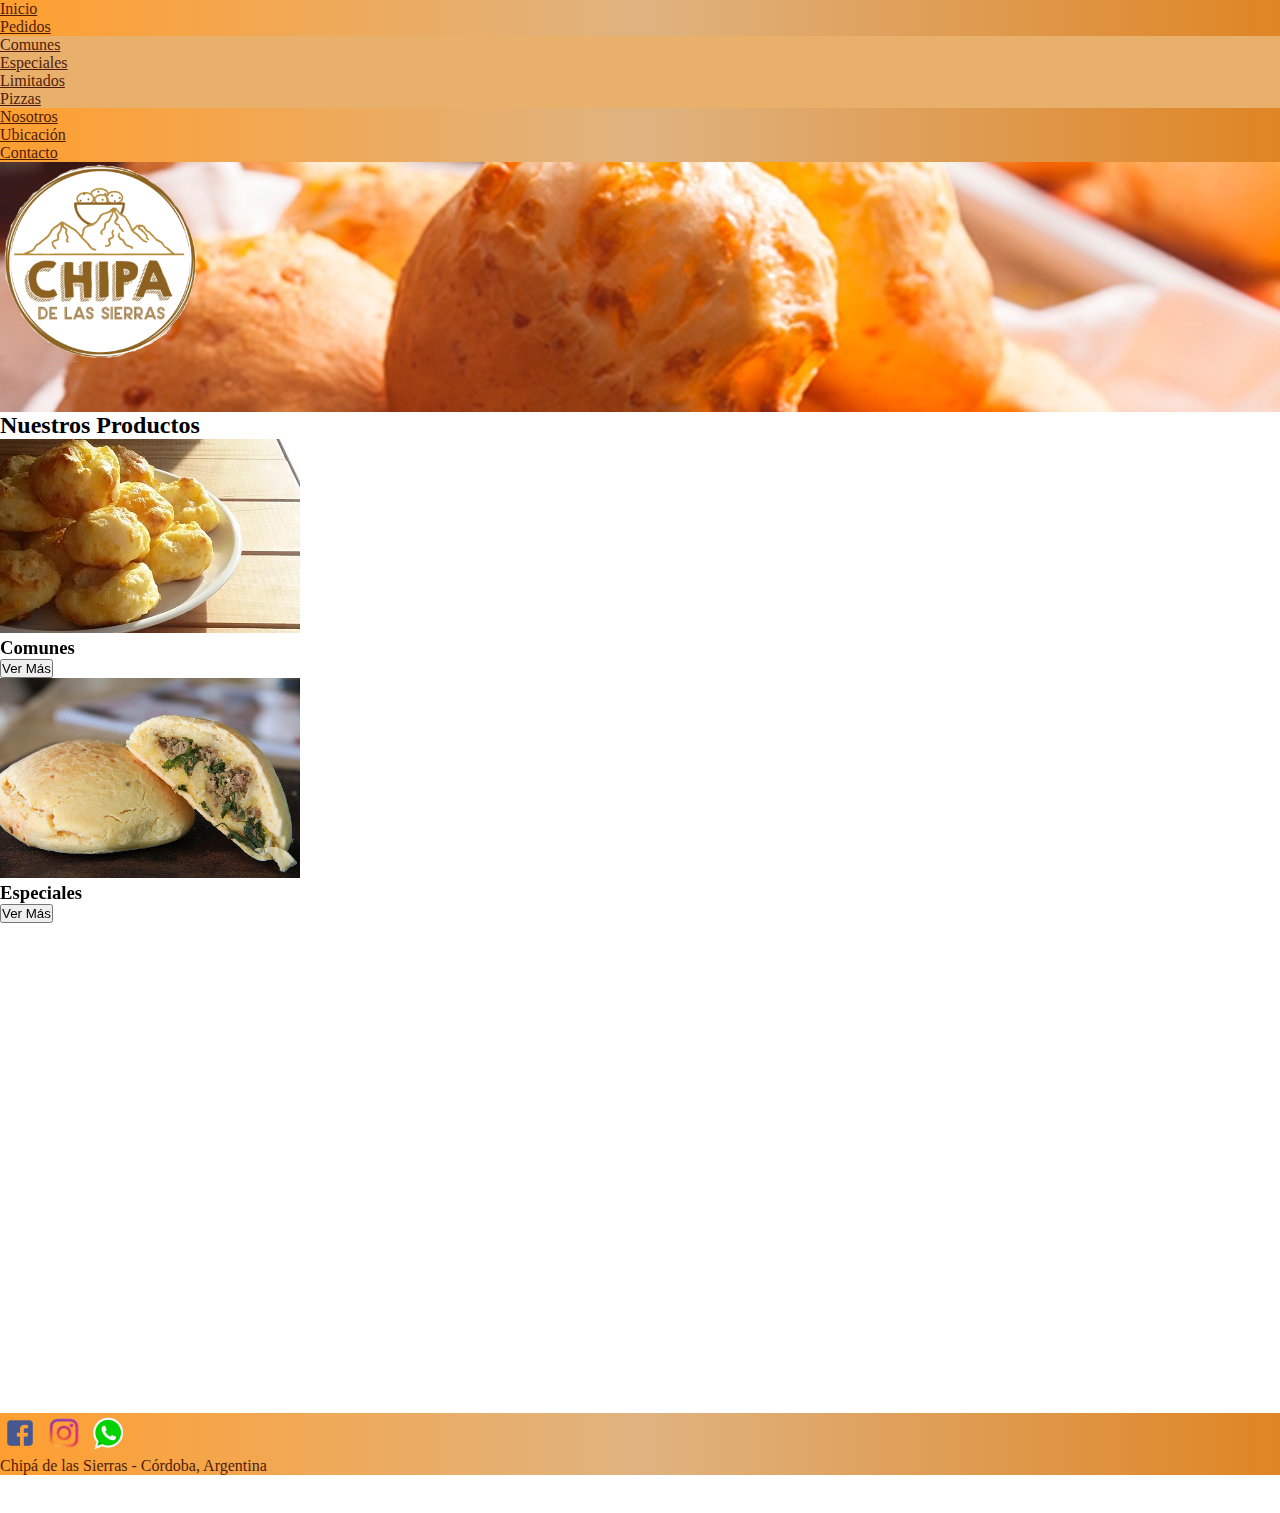
<file: PreEntrega2Garnica/index.html>
<!DOCTYPE html>
<html lang="en">
<head>
    <meta charset="UTF-8">
    <meta http-equiv="X-UA-Compatible" content="IE=edge">
    <meta name="viewport" content="width=device-width, initial-scale=1.0">
    <link href="https://unpkg.com/aos@2.3.1/dist/aos.css" rel="stylesheet">
    <link rel="stylesheet" href="./assets/css/style.css">
    <link rel="shortcut icon" href="./assets/png/chipá de las sierras 3.png" type="image/x-icon">
    <link href="https://cdn.jsdelivr.net/npm/bootstrap@5.2.3/dist/css/bootstrap.min.css" rel="stylesheet" integrity="sha384-rbsA2VBKQhggwzxH7pPCaAqO46MgnOM80zW1RWuH61DGLwZJEdK2Kadq2F9CUG65" crossorigin="anonymous">
    <link rel="stylesheet" href="https://cdnjs.cloudflare.com/ajax/libs/font-awesome/6.2.1/css/all.min.css" integrity="sha512-MV7K8+y+gLIBoVD59lQIYicR65iaqukzvf/nwasF0nqhPay5w/9lJmVM2hMDcnK1OnMGCdVK+iQrJ7lzPJQd1w==" crossorigin="anonymous" referrerpolicy="no-referrer" />
    <title>Chipá de las Sierras</title>
</head>
<body>
    <nav class="navegador col-12 p-3" style="background: linear-gradient(90deg, rgba(255,159,48,1) 0%, rgba(223,179,128,1) 50%, rgba(223,133,36,1) 100%);">
        <ul class="nav nav-tabs justify-content-center">
            <li class="nav-item">
              <a class="nav-link fw-bold" aria-current="page" href="./index.html" style="color: rgb(80, 28, 7);">Inicio</a>
            </li>
            <li class="nav-item dropdown">
              <a class="nav-link dropdown-toggle fw-bold" data-bs-toggle="dropdown" href="./producto.html" role="button" aria-expanded="false" style="color: rgb(80, 28, 7);">Pedidos</a>
              <ul class="dropdown-menu" style="background-color: rgb(233, 176, 107);">
                <li><a class="dropdown-item text-center fw-bold" href="./pages/producto.html#Comunes" style="color: rgb(80, 28, 7);">Comunes</a></li>
                <li><a class="dropdown-item text-center fw-bold" href="./pages/producto.html#Especiales" style="color: rgb(80, 28, 7);">Especiales</a></li>
                <li><a class="dropdown-item text-center fw-bold" href="./pages/producto.html#Limitados" style="color: rgb(80, 28, 7);">Limitados</a></li>
                <li><a class="dropdown-item text-center fw-bold" href="./pages/producto.html#Pizzas" style="color: rgb(80, 28, 7);">Pizzas</a></li>
              </ul>
            </li>
            <li class="nav-item fw-bold">
              <a class="nav-link" href="./pages/nosotros.html" style="color: rgb(80, 28, 7);">Nosotros</a>
            </li>
            <li class="nav-item fw-bold">
                <a class="nav-link" href="./pages/ubicacion.html" style="color: rgb(80, 28, 7);">Ubicación</a>
            </li>
            <li class="nav-item fw-bold">
                <a class="nav-link" href="./pages/contacto.html" style="color: rgb(80, 28, 7);">Contacto</a>
            </li>
          </ul>
    </nav>
    <header class="encabezado col-12" style="background-image: url(./assets/img/encabezado.jpg); height: 250px;">
        <div class="encabezadoLogo text-center p-4" data-aos="zoom-in-up" data-aos-duration="3000">
            <img class="img-fluid" style="width: 200px;" src="./assets/png/chipá de las sierras 3.png">
        </div>
    </header>
    <main>
        <h2 class="subtitulo text-center fs-1 p-4 postion-absolute">Nuestros Productos</h2>
        <section class="productos row justify-content-around text-center w-100">
            <div class="tarjeta col-12 col-md-6 col-lg-3 p-3" data-aos="fade-up" data-aos-duration="2000">
                <a href="./pages/producto.html">
                    <img class="img-fluid" src="./assets/img/tarjeta1.jpg" alt="">
                </a>
                <div class="tarjeta-info">
                    <h3>Comunes</h3>
                    <a href="./pages/producto.html">
                        <button class="btn btn-primary btn-sm">Ver Más</button>
                    </a>
                </div>
            </div>
            <div class="tarjeta col-12 col-md-6 col-lg-3 p-3" data-aos="fade-up" data-aos-duration="2250">
                <a href="./pages/producto.html#Especiales">
                    <img class="img-fluid" src="./assets/img/tarjeta2new.jpg" alt="">
                </a>
                <div class="tarjeta-info">
                    <h3>Especiales</h3>
                    <a href="./pages/producto.html#Especiales">
                        <button class="btn btn-primary btn-sm">Ver Más</button>
                    </a>
                </div>
            </div>
            <div class="tarjeta col-12 col-md-6 col-lg-3 p-3" data-aos="fade-up" data-aos-duration="2500">
                <a href="./pages/producto.html#Limitados">
                    <img class="img-fluid" src="./assets/img/tarjeta3new.jpg" alt="">
                </a>
                <div class="tarjeta-info">
                    <h3>Limitados</h3>
                    <a href="./pages/producto.html#Limitados">
                        <button class="btn btn-primary btn-sm">Ver Más</button>
                    </a>
                </div>
            </div>
            <div class="tarjeta col-12 col-md-6 col-lg-3 p-3" data-aos="fade-up" data-aos-duration="3000">
                <a href="./pages/producto.html#Pizzas">
                    <img class="img-fluid" src="./assets/img/pizza2new.jpg" alt="">
                </a>
                <div class="tarjeta-info">
                    <h3>Pizzas</h3>
                    <a href="./pages/producto.html#Pizzas">
                        <button class="btn btn-primary btn-sm">Ver Más</button>
                    </a>
                </div>
            </div>
        </section>
    </main>
    <footer style="background: linear-gradient(90deg, rgba(255,159,48,1) 0%, rgba(223,179,128,1) 50%, rgba(223,133,36,1) 100%);">
        <div class="redes d-flex flex-row justify-content-around">
            <img src="./assets/png/background-facebook-logo-5-300x300.png" width="40px">
            <img src="./assets/png/instagram-vector-png--400.png" width="40px">
            <img src="./assets/png/image.png" width="40px">
        </div>
        <div>
            <p class="text-center m-0 pt-1 fw-bold" style="color: rgb(80, 28, 7);">Chipá de las Sierras - Córdoba, Argentina</p>
        </div>
    </footer>

    <script src="https://cdn.jsdelivr.net/npm/bootstrap@5.2.3/dist/js/bootstrap.bundle.min.js" integrity="sha384-kenU1KFdBIe4zVF0s0G1M5b4hcpxyD9F7jL+jjXkk+Q2h455rYXK/7HAuoJl+0I4" crossorigin="anonymous"></script>
    <script src="https://unpkg.com/aos@2.3.1/dist/aos.js"></script>
    <script>
        AOS.init();
      </script>
</body>
</html>
</file>
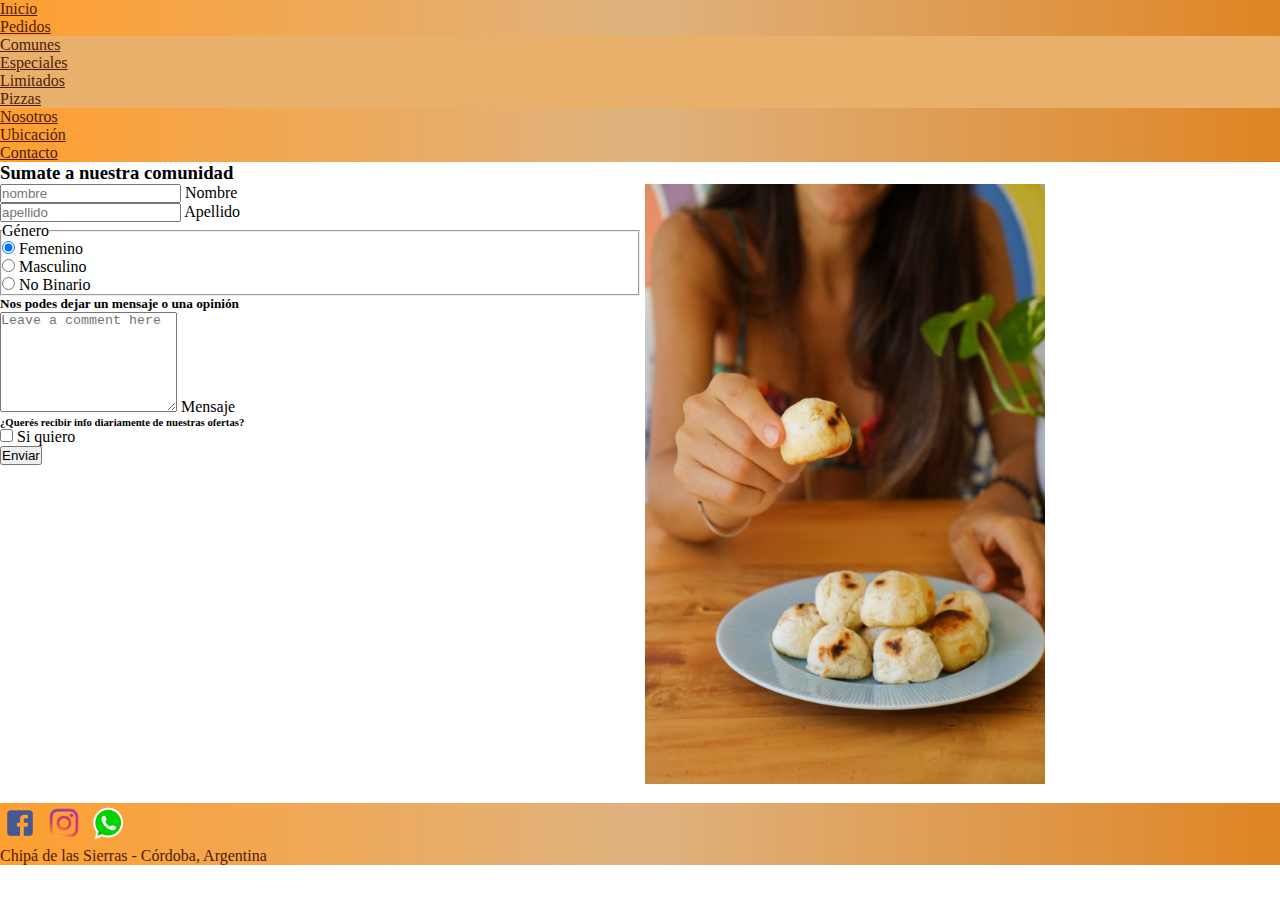
<file: PreEntrega2Garnica/pages/contacto.html>
<!DOCTYPE html>
<html lang="en">
    <head>
        <meta charset="UTF-8">
        <meta http-equiv="X-UA-Compatible" content="IE=edge">
        <meta name="viewport" content="width=device-width, initial-scale=1.0">
        <link href="https://unpkg.com/aos@2.3.1/dist/aos.css" rel="stylesheet">
        <link rel="stylesheet" href="../assets/css/style.css">
        <link rel="shortcut icon" href="../assets/png/chipá de las sierras 3.png" type="image/x-icon">
        <title>Chipá de las Sierras</title>
        <link href="https://cdn.jsdelivr.net/npm/bootstrap@5.2.3/dist/css/bootstrap.min.css" rel="stylesheet" integrity="sha384-rbsA2VBKQhggwzxH7pPCaAqO46MgnOM80zW1RWuH61DGLwZJEdK2Kadq2F9CUG65" crossorigin="anonymous">
    </head>
<body>
    <nav class="navegador col-12 p-3" style="background: linear-gradient(90deg, rgba(255,159,48,1) 0%, rgba(223,179,128,1) 50%, rgba(223,133,36,1) 100%);">
        <ul class="nav nav-tabs justify-content-center">
            <li class="nav-item">
              <a class="nav-link fw-bold" aria-current="page" href="../index.html" style="color: rgb(80, 28, 7);">Inicio</a>
            </li>
            <li class="nav-item dropdown">
              <a class="nav-link dropdown-toggle fw-bold" data-bs-toggle="dropdown" href="./producto.html" role="button" aria-expanded="false" style="color: rgb(80, 28, 7);">Pedidos</a>
              <ul class="dropdown-menu" style="background-color: rgb(233, 176, 107);">
                <li><a class="dropdown-item text-center fw-bold" href="./producto.html#Comunes" style="color: rgb(80, 28, 7);">Comunes</a></li>
                <li><a class="dropdown-item text-center fw-bold" href="./producto.html#Especiales" style="color: rgb(80, 28, 7);">Especiales</a></li>
                <li><a class="dropdown-item text-center fw-bold" href="./producto.html#Limitados" style="color: rgb(80, 28, 7);">Limitados</a></li>
                <li><a class="dropdown-item text-center fw-bold" href="./producto.html#Pizzas" style="color: rgb(80, 28, 7);">Pizzas</a></li>
              </ul>
            </li>
            <li class="nav-item fw-bold">
              <a class="nav-link" href="./nosotros.html" style="color: rgb(80, 28, 7);">Nosotros</a>
            </li>
            <li class="nav-item fw-bold">
                <a class="nav-link" href="./ubicacion.html" style="color: rgb(80, 28, 7);">Ubicación</a>
            </li>
            <li class="nav-item fw-bold">
                <a class="nav-link" href="./contacto.html" style="color: rgb(80, 28, 7);">Contacto</a>
            </li>
          </ul>
    </nav>
    <header class="encabezado">
        <h3 class="texto-contacto m-3 text-center">Sumate a nuestra comunidad</h3>
    </header>
    <main>
       <section class="formulario m-4 p-3">
            <form>
                <div class="form-floating mb-3">
                    <input type="email" class="form-control" id="floatingInput" placeholder="nombre">
                    <label for="floatingInput">Nombre</label>
                  </div>
                  <div class="form-floating mb-3">
                    <input type="email" class="form-control" id="floatingInput" placeholder="apellido">
                    <label for="floatingInput">Apellido</label>
                  </div>
                <fieldset class="row mb-3 pt-3">
                    <legend class="col-form-label col-sm-2 pt-0">Género</legend>
                    <div class="col-sm-10">
                        <div class="form-check form-check-inline">
                        <input class="form-check-input" type="radio" name="gridRadios" id="gridRadios1" value="option1" checked>
                        <label class="form-check-label" for="gridRadios1">
                            Femenino
                        </label>
                        </div>
                        <div class="form-check form-check-inline">
                        <input class="form-check-input" type="radio" name="gridRadios" id="gridRadios2" value="option2">
                        <label class="form-check-label" for="gridRadios2">
                            Masculino
                        </label>
                        </div>
                        <div class="form-check form-check-inline">
                        <input class="form-check-input" type="radio" name="gridRadios" id="gridRadios3" value="option3">
                        <label class="form-check-label" for="gridRadios3">
                            No Binario
                        </label>
                        </div>
                    </div>
                </fieldset>
                <h5 class="mensaje pt-3">Nos podes dejar un mensaje o una opinión</h5>
                <div class="form-floating w-75 pt-2">
                    <textarea class="form-control" placeholder="Leave a comment here" id="floatingTextarea2" style="height: 100px"></textarea>
                    <label for="floatingTextarea2">Mensaje</label>
                </div>
                <h6 class="info pt-3">¿Querés recibir info diariamente de nuestras ofertas?</h6>
                <div class="row mb-3 ps-3 pt-2">
                    <div class="form-check">
                        <input class="form-check-input" type="checkbox" id="gridCheck1">
                        <label class="form-check-label" for="gridCheck1">Si quiero</label>
                    </div>
                </div>
                <div class="enviar text-center pt-3">
                    <button type="submit" class="btn btn-primary">Enviar</button>
                </div>
            </form>
            <div class="foto row justify-content-center">
                <img style="width: 400px;" data-aos="fade-left" data-aos-duration="2500" src="../assets/img/DSC02164-533x800.jpg" alt="">
            </div>
       </section>
    </main>
    <footer style="background: linear-gradient(90deg, rgba(255,159,48,1) 0%, rgba(223,179,128,1) 50%, rgba(223,133,36,1) 100%);">
        <div class="redes d-flex flex-row justify-content-around">
            <img src="../assets/png/background-facebook-logo-5-300x300.png" width="40px">
            <img src="../assets/png/instagram-vector-png--400.png" width="40px">
            <img src="../assets/png/image.png" width="40px">
        </div>
        <div>
            <p class="text-center m-0 pt-1 fw-bold" style="color: rgb(80, 28, 7);">Chipá de las Sierras - Córdoba, Argentina</p>
        </div>
    </footer>

    <script src="https://cdn.jsdelivr.net/npm/bootstrap@5.2.3/dist/js/bootstrap.bundle.min.js" integrity="sha384-kenU1KFdBIe4zVF0s0G1M5b4hcpxyD9F7jL+jjXkk+Q2h455rYXK/7HAuoJl+0I4" crossorigin="anonymous"></script>
    <script src="https://unpkg.com/aos@2.3.1/dist/aos.js"></script>
    <script>
        AOS.init();
      </script>
</body>
</html>
</file>
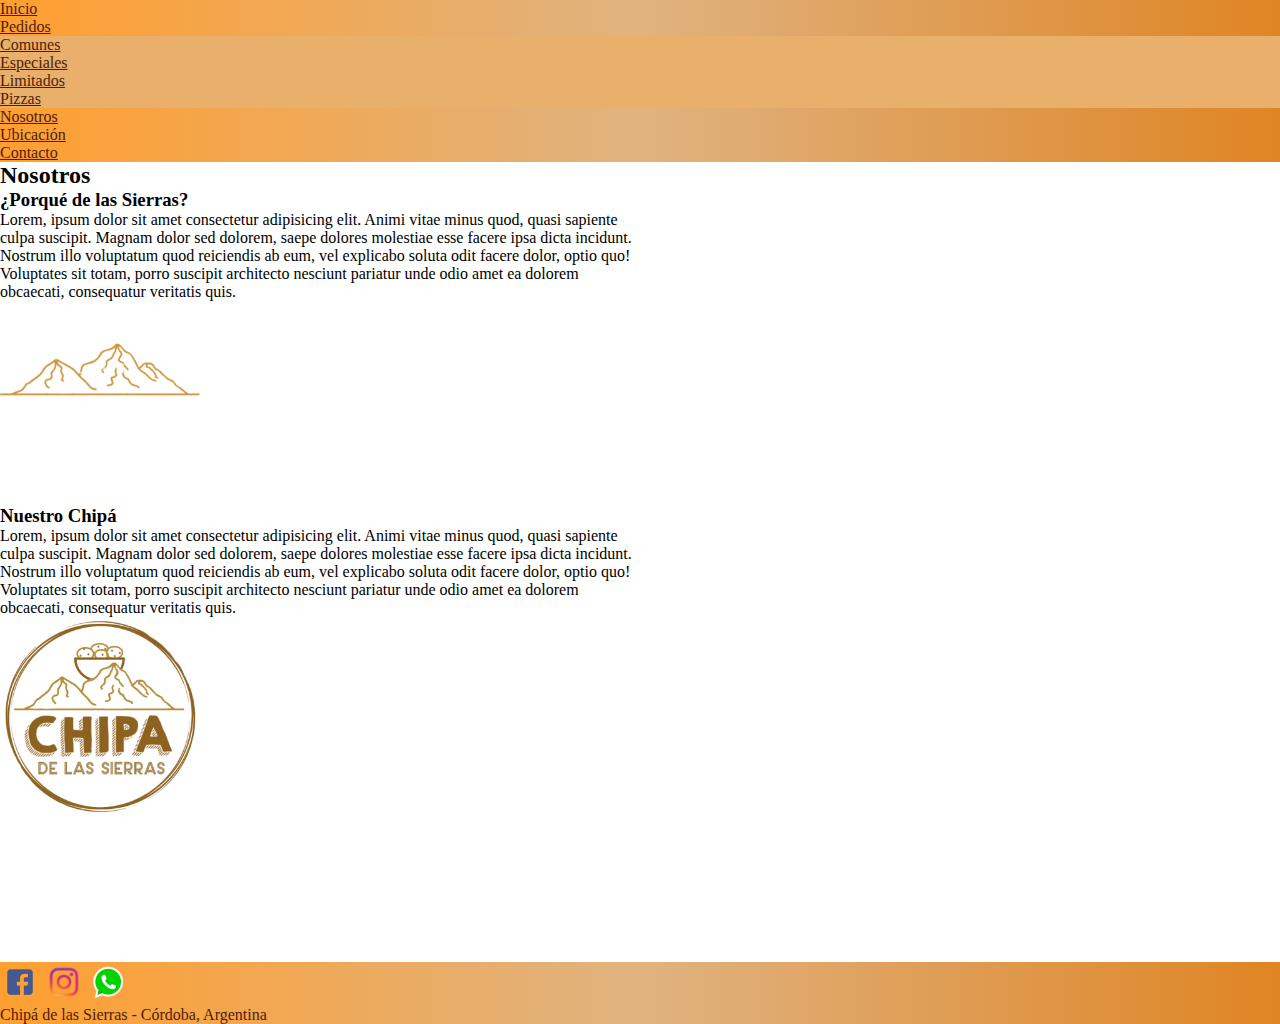
<file: PreEntrega2Garnica/pages/nosotros.html>
<!DOCTYPE html>
<html lang="en">
    <head>
        <meta charset="UTF-8">
        <meta http-equiv="X-UA-Compatible" content="IE=edge">
        <meta name="viewport" content="width=device-width, initial-scale=1.0">
        <link href="https://unpkg.com/aos@2.3.1/dist/aos.css" rel="stylesheet">
        <link rel="stylesheet" href="../assets/css/style.css">
        <link rel="shortcut icon" href="../assets/png/chipá de las sierras 3.png" type="image/x-icon">
        <title>Chipá de las Sierras</title>
        <link href="https://cdn.jsdelivr.net/npm/bootstrap@5.2.3/dist/css/bootstrap.min.css" rel="stylesheet" integrity="sha384-rbsA2VBKQhggwzxH7pPCaAqO46MgnOM80zW1RWuH61DGLwZJEdK2Kadq2F9CUG65" crossorigin="anonymous">
    </head>
<body>
    <nav class="navegador col-12 p-3" style="background: linear-gradient(90deg, rgba(255,159,48,1) 0%, rgba(223,179,128,1) 50%, rgba(223,133,36,1) 100%);">
        <ul class="nav nav-tabs justify-content-center">
            <li class="nav-item">
              <a class="nav-link fw-bold" aria-current="page" href="../index.html" style="color: rgb(80, 28, 7);">Inicio</a>
            </li>
            <li class="nav-item dropdown">
              <a class="nav-link dropdown-toggle fw-bold" data-bs-toggle="dropdown" href="./producto.html" role="button" aria-expanded="false" style="color: rgb(80, 28, 7);">Pedidos</a>
              <ul class="dropdown-menu" style="background-color: rgb(233, 176, 107);">
                <li><a class="dropdown-item text-center fw-bold" href="./producto.html#Comunes" style="color: rgb(80, 28, 7);">Comunes</a></li>
                <li><a class="dropdown-item text-center fw-bold" href="./producto.html#Especiales" style="color: rgb(80, 28, 7);">Especiales</a></li>
                <li><a class="dropdown-item text-center fw-bold" href="./producto.html#Limitados" style="color: rgb(80, 28, 7);">Limitados</a></li>
                <li><a class="dropdown-item text-center fw-bold" href="./producto.html#Pizzas" style="color: rgb(80, 28, 7);">Pizzas</a></li>
              </ul>
            </li>
            <li class="nav-item fw-bold">
              <a class="nav-link" href="./nosotros.html" style="color: rgb(80, 28, 7);">Nosotros</a>
            </li>
            <li class="nav-item fw-bold">
                <a class="nav-link" href="./ubicacion.html" style="color: rgb(80, 28, 7);">Ubicación</a>
            </li>
            <li class="nav-item fw-bold">
                <a class="nav-link" href="./contacto.html" style="color: rgb(80, 28, 7);">Contacto</a>
            </li>
          </ul>
    </nav>
    <header class="encabezado">
        <h2 class="nosotros text-center m-4">Nosotros</h2>
    </header>
    <main>
        <section class="texto-explicacion text-center">
            <div class="porque">
                <h3 class="fst-italic">¿Porqué de las Sierras?</h3>
                <p>Lorem, ipsum dolor sit amet consectetur adipisicing elit. Animi vitae minus quod, quasi sapiente culpa suscipit. Magnam dolor sed dolorem, saepe dolores molestiae esse facere ipsa dicta incidunt. Nostrum illo voluptatum quod reiciendis ab eum, vel explicabo soluta odit facere dolor, optio quo! Voluptates sit totam, porro suscipit architecto nesciunt pariatur unde odio amet ea dolorem obcaecati, consequatur veritatis quis.</p>
                <img class="sierras" src="../assets/png/sierras.png" width="200px" height="200px">
                <h3 class="fst-italic">Nuestro Chipá</h3>
                <p>Lorem, ipsum dolor sit amet consectetur adipisicing elit. Animi vitae minus quod, quasi sapiente culpa suscipit. Magnam dolor sed dolorem, saepe dolores molestiae esse facere ipsa dicta incidunt. Nostrum illo voluptatum quod reiciendis ab eum, vel explicabo soluta odit facere dolor, optio quo! Voluptates sit totam, porro suscipit architecto nesciunt pariatur unde odio amet ea dolorem obcaecati, consequatur veritatis quis.</p>
                <img class="logon" src="../assets/png/chipá de las sierras 3.png" width="200px" height="200px">
            </div>
            <div class="video-chipa" data-aos="fade-up" data-aos-duration="2000">
                <iframe class="video p-3" style="width: 560px; height: 380px;" src="https://www.youtube.com/embed/ivJKR0hcZ2w" title="YouTube video player" frameborder="0" allow="accelerometer; autoplay; clipboard-write; encrypted-media; gyroscope; picture-in-picture" allowfullscreen></iframe>
                <iframe class="video p-3" style="width: 560px; height: 380px;" src="https://www.youtube.com/embed/atmF5VTW9U8" title="YouTube video player" frameborder="0" allow="accelerometer; autoplay; clipboard-write; encrypted-media; gyroscope; picture-in-picture" allowfullscreen></iframe>
            </div>
        </section>
    </main>
    <aside>

    </aside>
    <footer style="background: linear-gradient(90deg, rgba(255,159,48,1) 0%, rgba(223,179,128,1) 50%, rgba(223,133,36,1) 100%);">
        <div class="redes d-flex flex-row justify-content-around">
            <img src="../assets/png/background-facebook-logo-5-300x300.png" width="40px">
            <img src="../assets/png/instagram-vector-png--400.png" width="40px">
            <img src="../assets/png/image.png" width="40px">
        </div>
        <div>
            <p class="text-center m-0 pt-1 fw-bold" style="color: rgb(80, 28, 7);">Chipá de las Sierras - Córdoba, Argentina</p>
        </div>
    </footer>

    <script src="https://cdn.jsdelivr.net/npm/bootstrap@5.2.3/dist/js/bootstrap.bundle.min.js" integrity="sha384-kenU1KFdBIe4zVF0s0G1M5b4hcpxyD9F7jL+jjXkk+Q2h455rYXK/7HAuoJl+0I4" crossorigin="anonymous"></script>
    <script src="https://unpkg.com/aos@2.3.1/dist/aos.js"></script>
    <script>
        AOS.init();
      </script>
</body>
</html>
</file>
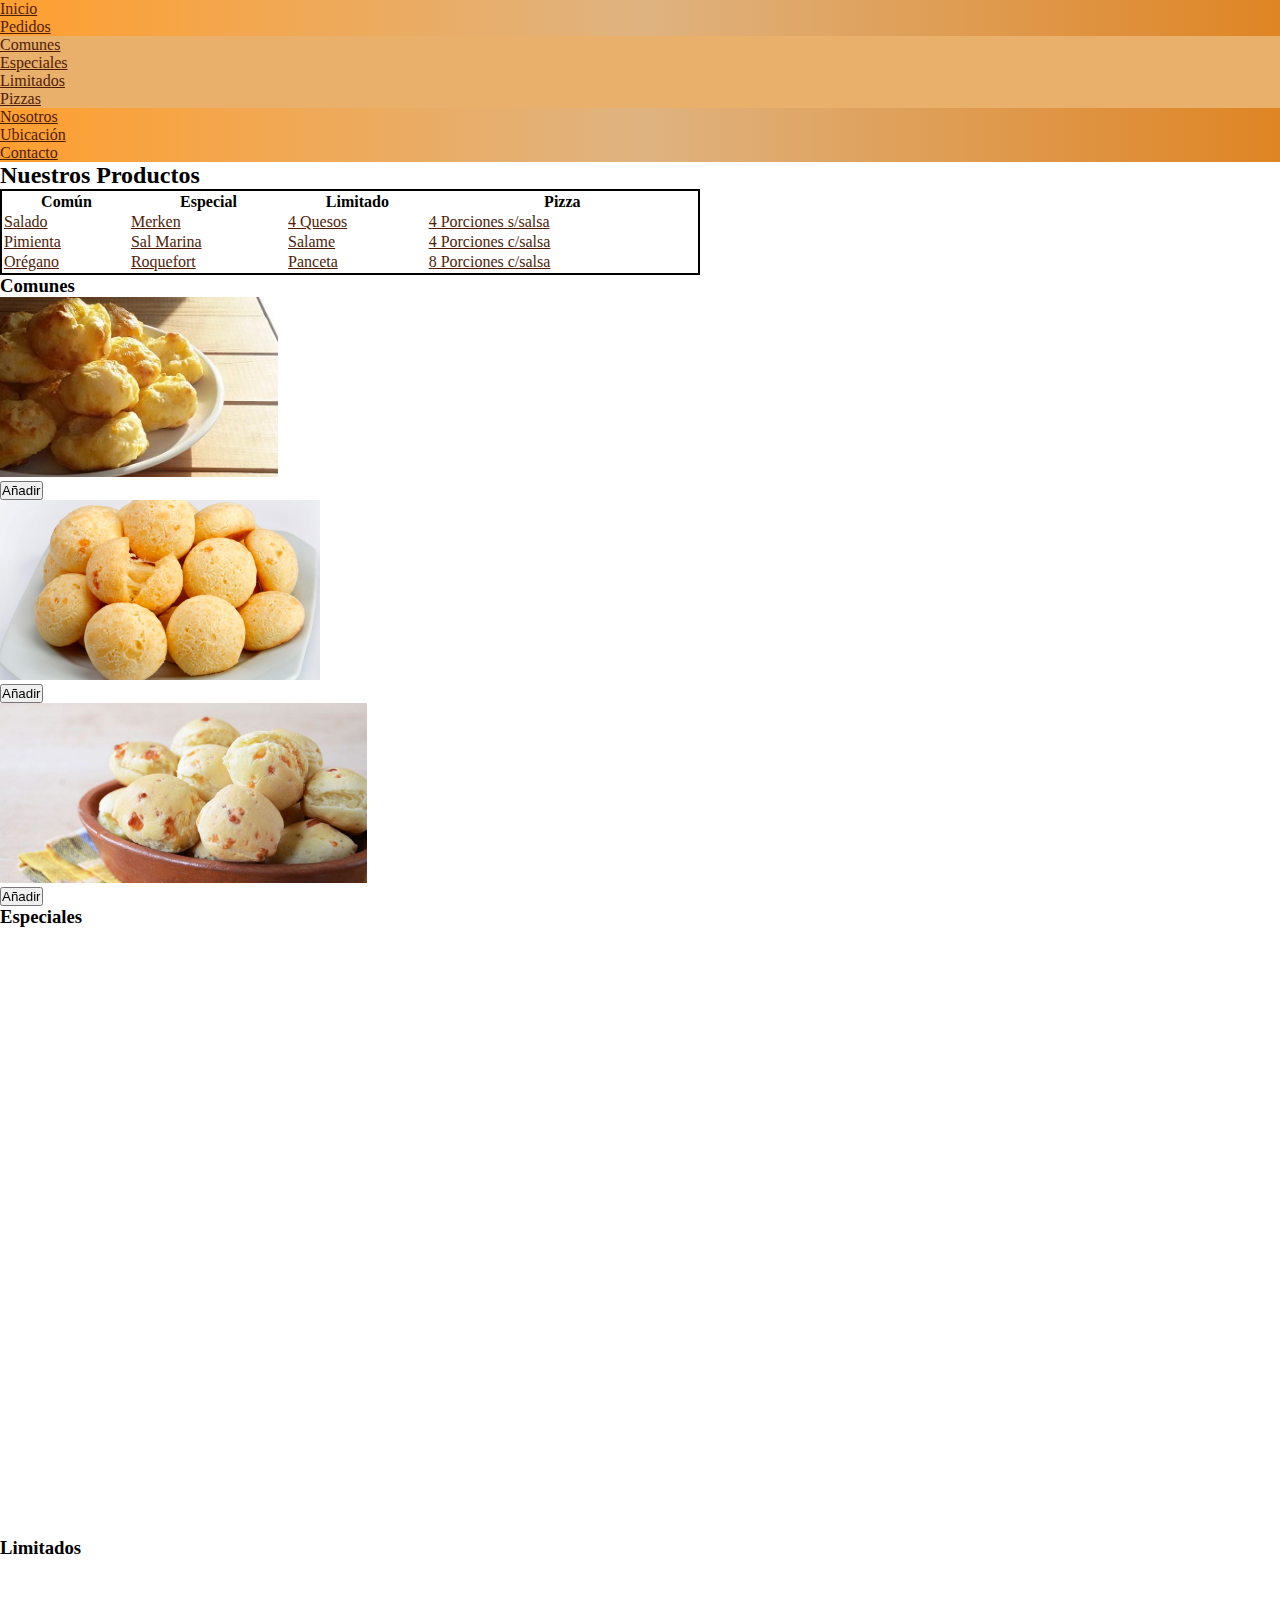
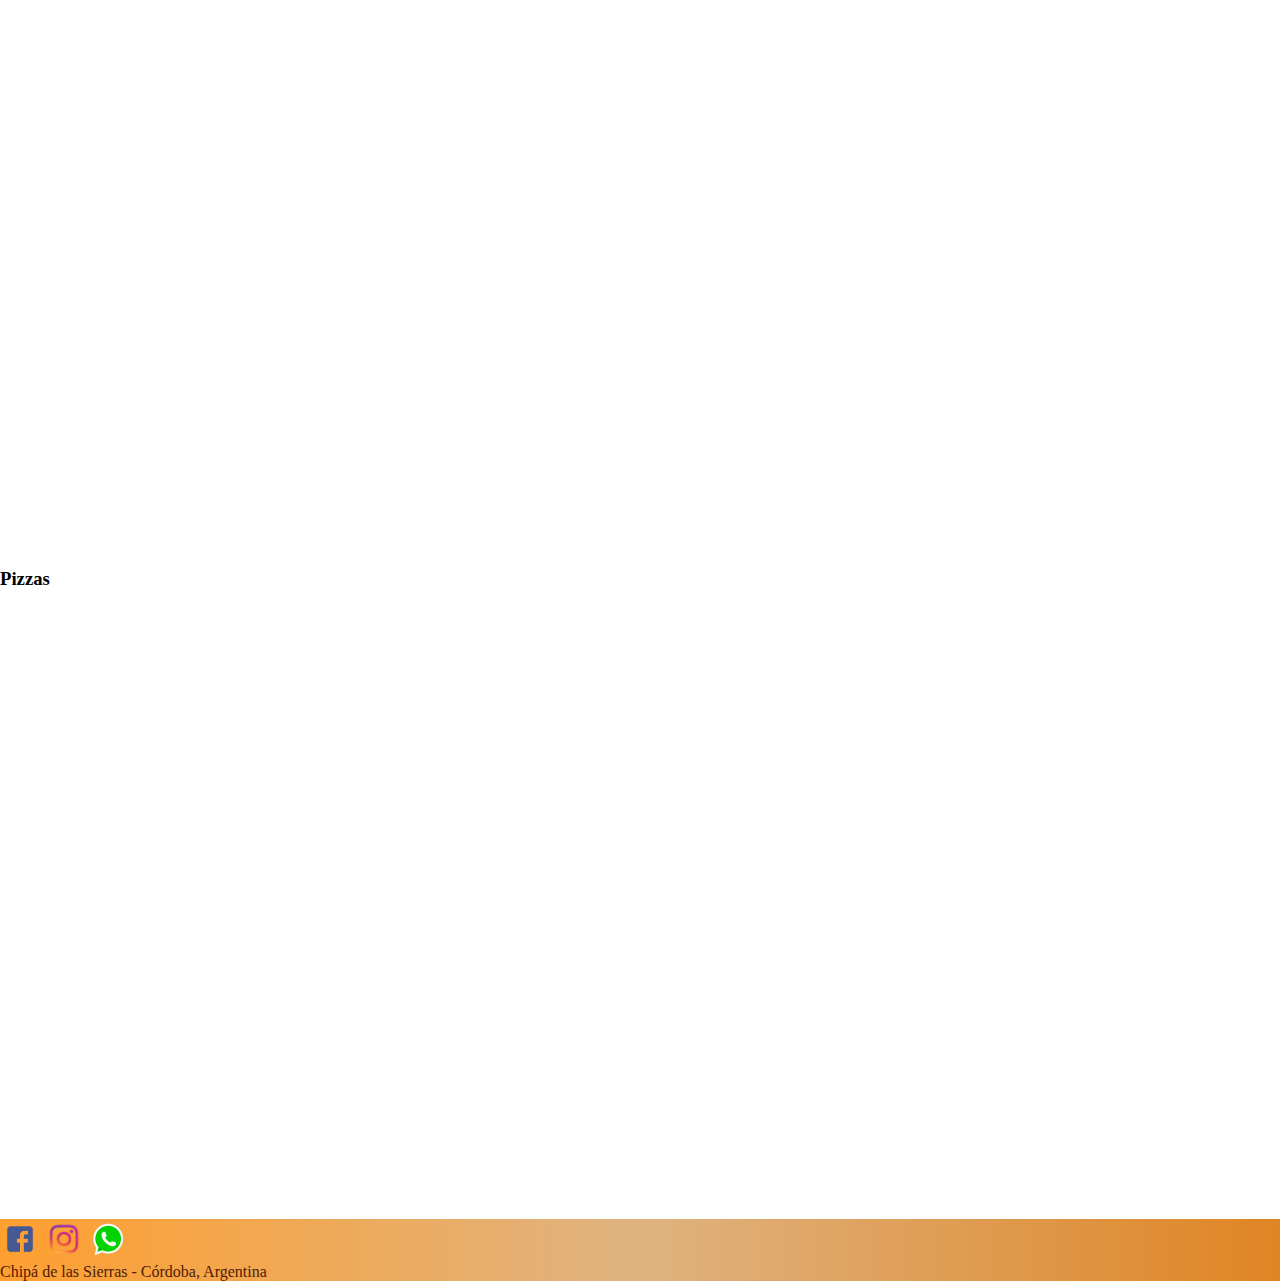
<file: PreEntrega2Garnica/pages/producto.html>
<!DOCTYPE html>
<html lang="en">
    <head>
        <meta charset="UTF-8">
        <meta http-equiv="X-UA-Compatible" content="IE=edge">
        <meta name="viewport" content="width=device-width, initial-scale=1.0">
        <link href="https://unpkg.com/aos@2.3.1/dist/aos.css" rel="stylesheet">
        <link rel="stylesheet" href="../assets/css/style.css">
        <link rel="shortcut icon" href="../assets/png/chipá de las sierras 3.png" type="image/x-icon">
        <title>Chipá de las Sierras</title>
        <link href="https://cdn.jsdelivr.net/npm/bootstrap@5.2.3/dist/css/bootstrap.min.css" rel="stylesheet" integrity="sha384-rbsA2VBKQhggwzxH7pPCaAqO46MgnOM80zW1RWuH61DGLwZJEdK2Kadq2F9CUG65" crossorigin="anonymous">
    </head>
<body>
    <nav class="navegador col-12 p-3" style="background: linear-gradient(90deg, rgba(255,159,48,1) 0%, rgba(223,179,128,1) 50%, rgba(223,133,36,1) 100%);">
        <ul class="nav nav-tabs justify-content-center">
            <li class="nav-item">
              <a class="nav-link fw-bold" aria-current="page" href="../index.html" style="color: rgb(80, 28, 7);">Inicio</a>
            </li>
            <li class="nav-item dropdown">
              <a class="nav-link fw-bold" data-bs-toggle="dropdown" href="./producto.html" role="button" aria-expanded="false" style="color: rgb(80, 28, 7);">Pedidos</a>
              <ul class="dropdown-menu" style="background-color: rgb(233, 176, 107);">
                <li><a class="dropdown-item text-center fw-bold" href="./producto.html#Comunes" style="color: rgb(80, 28, 7);">Comunes</a></li>
                <li><a class="dropdown-item text-center fw-bold" href="./producto.html#Especiales" style="color: rgb(80, 28, 7);">Especiales</a></li>
                <li><a class="dropdown-item text-center fw-bold" href="./producto.html#Limitados" style="color: rgb(80, 28, 7);">Limitados</a></li>
                <li><a class="dropdown-item text-center fw-bold" href="./producto.html#Pizzas" style="color: rgb(80, 28, 7);">Pizzas</a></li>
              </ul>
            </li>
            <li class="nav-item fw-bold">
              <a class="nav-link" href="./nosotros.html" style="color: rgb(80, 28, 7);">Nosotros</a>
            </li>
            <li class="nav-item fw-bold">
                <a class="nav-link" href="./ubicacion.html" style="color: rgb(80, 28, 7);">Ubicación</a>
            </li>
            <li class="nav-item fw-bold">
                <a class="nav-link" href="./contacto.html" style="color: rgb(80, 28, 7);">Contacto</a>
            </li>
          </ul>
    </nav>
        <h2 class="subtitulo text-center fs-1 p-4 postion-absolute">Nuestros Productos</h2>
    <main>
        <section class="tabla row justify-content-center text-center">
            <table class="table table-striped table-hover m-3" style="border: 2px solid; width: 700px;">
                <thead>
                    <tr>
                        <th scope="col">Común</th>
                        <th scope="col">Especial</th>
                        <th scope="col">Limitado</th>
                        <th scope="col">Pizza</th>
                    </tr>
                </thead>
                <tbody>
                    <tr>
                        <td><a class="fst-italic text-decoration-none" href="./producto.html#Comunes" style="color: rgb(80, 28, 7);">Salado</a></td>
                        <td><a class="fst-italic text-decoration-none" href="./producto.html#Especiales" style="color: rgb(80, 28, 7);">Merken</a></td>
                        <td><a class="fst-italic text-decoration-none" href="./producto.html#Limitados" style="color: rgb(80, 28, 7);">4 Quesos</a></td>
                        <td><a class="fst-italic text-decoration-none" href="./producto.html#Pizzas" style="color: rgb(80, 28, 7);">4 Porciones s/salsa</a></td>
                    </tr>
                    <tr>
                        <td><a class="fst-italic text-decoration-none" href="./producto.html#Comunes" style="color: rgb(80, 28, 7);">Pimienta</a></td>
                        <td><a class="fst-italic text-decoration-none" href="./producto.html#Especiales" style="color: rgb(80, 28, 7);">Sal Marina</a></td>
                        <td><a class="fst-italic text-decoration-none" href="./producto.html#Limitados" style="color: rgb(80, 28, 7);">Salame</a></td>
                        <td><a class="fst-italic text-decoration-none" href="./producto.html#Pizzas" style="color: rgb(80, 28, 7);">4 Porciones c/salsa</a></td>       
                    </tr>
                    <tr>
                        <td><a class="fst-italic text-decoration-none" href="./producto.html#Comunes" style="color: rgb(80, 28, 7);">Orégano</a></td>
                        <td><a class="fst-italic text-decoration-none" href="./producto.html#Especiales" style="color: rgb(80, 28, 7);">Roquefort</a></td>
                        <td><a class="fst-italic text-decoration-none" href="./producto.html#Limitados" style="color: rgb(80, 28, 7);">Panceta</a></td>
                        <td><a class="fst-italic text-decoration-none" href="./producto.html#Pizzas" style="color: rgb(80, 28, 7);">8 Porciones c/salsa</a></td>
                    </tr>
                </tbody>
            </table>
        </section>
        
        <section class="productos row justify-content-around text-center">
            <h3 class="comunes text-center pt-5 pb-3" id="Comunes">Comunes</h3>
                <div class="tarjeta" style="width: 300px;" data-aos="fade-zoom-in" data-aos-easing="ease-in-back" data-aos-delay="100" data-aos-offset="0">
                    <img class="img-fluid mt-4" style="height: 180px;" src="../assets/img/tarjeta1.jpg">
                    <div class="boton pt-2">
                        <a href="./pages/producto.html">
                            <button class="btn btn-primary btn-sm">Añadir</button>
                        </a>
                    </div>
                </div>
                <div class="tarjeta" style="width: 300px;" data-aos="fade-zoom-in" data-aos-easing="ease-in-back" data-aos-delay="150" data-aos-offset="0">
                    <img class="img-fluid mt-4" style="height: 180px;" src="../assets/img/tarjeta4.jpg">
                    <div class="boton pt-2">
                        <a href="./pages/producto.html">
                            <button class="btn btn-primary btn-sm">Añadir</button>
                        </a>
                    </div>
                </div>
                <div class="tarjeta" style="width: 300px;" data-aos="fade-zoom-in" data-aos-easing="ease-in-back" data-aos-delay="200" data-aos-offset="0">
                    <img class="img-fluid mt-4" style="height: 180px;" src="../assets/img/tarjeta5.jpg">
                    <div class="boton pt-2">
                        <a href="./pages/producto.html">
                            <button class="btn btn-primary btn-sm">Añadir</button>
                        </a>
                    </div>
                </div>
        </section>

        <section class="productos row justify-content-around text-center">
            <h3 class="comunes text-center pt-5 pb-3" id="Especiales">Especiales</h3>
                <div class="tarjeta" style="width: 300px;" data-aos="fade-zoom-in" data-aos-easing="ease-in-back" data-aos-delay="100" data-aos-offset="0">
                    <img class="img-fluid mt-4" style="height: 180px;" src="../assets/img/tarjeta2new.jpg">
                    <div class="boton pt-2">
                        <a href="./pages/producto.html">
                            <button class="btn btn-primary btn-sm">Añadir</button>
                        </a>
                    </div>
                </div>
                <div class="tarjeta" style="width: 300px;" data-aos="fade-zoom-in" data-aos-easing="ease-in-back" data-aos-delay="150" data-aos-offset="0">
                    <img class="img-fluid mt-4" style="height: 180px;" src="../assets/img/tarjeta6.jpg">
                    <div class="boton pt-2">
                        <a href="./pages/producto.html">
                            <button class="btn btn-primary btn-sm">Añadir</button>
                        </a>
                    </div>
                </div>
                <div class="tarjeta" style="width: 300px;" data-aos="fade-zoom-in" data-aos-easing="ease-in-back" data-aos-delay="200" data-aos-offset="0">
                    <img class="img-fluid mt-4" style="height: 180px;" src="../assets/img/tarjeta7.jpg">
                    <div class="boton pt-2">
                        <a href="./pages/producto.html">
                            <button class="btn btn-primary btn-sm">Añadir</button>
                        </a>
                    </div>
                </div>
        </section>

        <section class="productos row justify-content-around text-center">
            <h3 class="comunes text-center pt-5 pb-3" id="Limitados">Limitados</h3>
                <div class="tarjeta" style="width: 300px;" data-aos="fade-zoom-in" data-aos-easing="ease-in-back" data-aos-delay="100" data-aos-offset="0">
                    <img class="img-fluid mt-4" style="height: 180px;" src="../assets/img/tarjeta3new.jpg">
                    <div class="boton pt-2">
                        <a href="./pages/producto.html">
                            <button class="btn btn-primary btn-sm">Añadir</button>
                        </a>
                    </div>
                </div>
                <div class="tarjeta" style="width: 300px;" data-aos="fade-zoom-in" data-aos-easing="ease-in-back" data-aos-delay="150" data-aos-offset="0">
                    <img class="img-fluid mt-4" style="height: 180px;" src="../assets/img/tarjeta8.jpg">
                    <div class="boton pt-2">
                        <a href="./pages/producto.html">
                            <button class="btn btn-primary btn-sm">Añadir</button>
                        </a>
                    </div>
                </div>
                <div class="tarjeta" style="width: 300px;" data-aos="fade-zoom-in" data-aos-easing="ease-in-back" data-aos-delay="200" data-aos-offset="0">
                    <img class="img-fluid mt-4" style="height: 180px;" src="../assets/img/tarjeta9.jpg">
                    <div class="boton pt-2">
                        <a href="./pages/producto.html">
                            <button class="btn btn-primary btn-sm">Añadir</button>
                        </a>
                    </div>
                </div>
        </section>

        <section class="productos row justify-content-around text-center">
            <h3 class="comunes text-center pt-5 pb-3" id="Pizzas">Pizzas</h3>
                <div class="tarjeta" style="width: 300px;" data-aos="fade-zoom-in" data-aos-easing="ease-in-back" data-aos-delay="100" data-aos-offset="0">
                    <img class="img-fluid mt-4" style="height: 180px;" src="../assets/img/pizza1.jpg">
                    <div class="boton pt-2">
                        <a href="./pages/producto.html">
                            <button class="btn btn-primary btn-sm">Añadir</button>
                        </a>
                    </div>
                </div>
                <div class="tarjeta" style="width: 300px;" data-aos="fade-zoom-in" data-aos-easing="ease-in-back" data-aos-delay="150" data-aos-offset="0">
                    <img class="img-fluid mt-4" src="../assets/img/pizza2new.jpg">
                    <div class="boton pt-2">
                        <a href="./pages/producto.html">
                            <button class="btn btn-primary btn-sm">Añadir</button>
                        </a>
                    </div>
                </div>
                <div class="tarjeta" style="width: 300px;" data-aos="fade-zoom-in" data-aos-easing="ease-in-back" data-aos-delay="200" data-aos-offset="0">
                    <img class="img-fluid mt-4" style="height: 180px;" src="../assets/img/pizza3.jpg">
                    <div class="boton pt-2">
                        <a href="./pages/producto.html">
                            <button class="btn btn-primary btn-sm">Añadir</button>
                        </a>
                    </div>
                </div>

        </section>
    </main>

    <footer class="footer mt-4" style="background: linear-gradient(90deg, rgba(255,159,48,1) 0%, rgba(223,179,128,1) 50%, rgba(223,133,36,1) 100%);">
        <div class="redes d-flex flex-row justify-content-around">
            <img src="../assets/png/background-facebook-logo-5-300x300.png" width="40px">
            <img src="../assets/png/instagram-vector-png--400.png" width="40px">
            <img src="../assets/png/image.png" width="40px">
        </div>
        <div>
            <p class="text-center m-0 pt-1 fw-bold" style="color: rgb(80, 28, 7);">Chipá de las Sierras - Córdoba, Argentina</p>
        </div>
    </footer>

    <script src="https://cdn.jsdelivr.net/npm/bootstrap@5.2.3/dist/js/bootstrap.bundle.min.js" integrity="sha384-kenU1KFdBIe4zVF0s0G1M5b4hcpxyD9F7jL+jjXkk+Q2h455rYXK/7HAuoJl+0I4" crossorigin="anonymous"></script>
    <script src="https://unpkg.com/aos@2.3.1/dist/aos.js"></script>
    <script>
        AOS.init();
      </script>
</body>
</html>
</file>
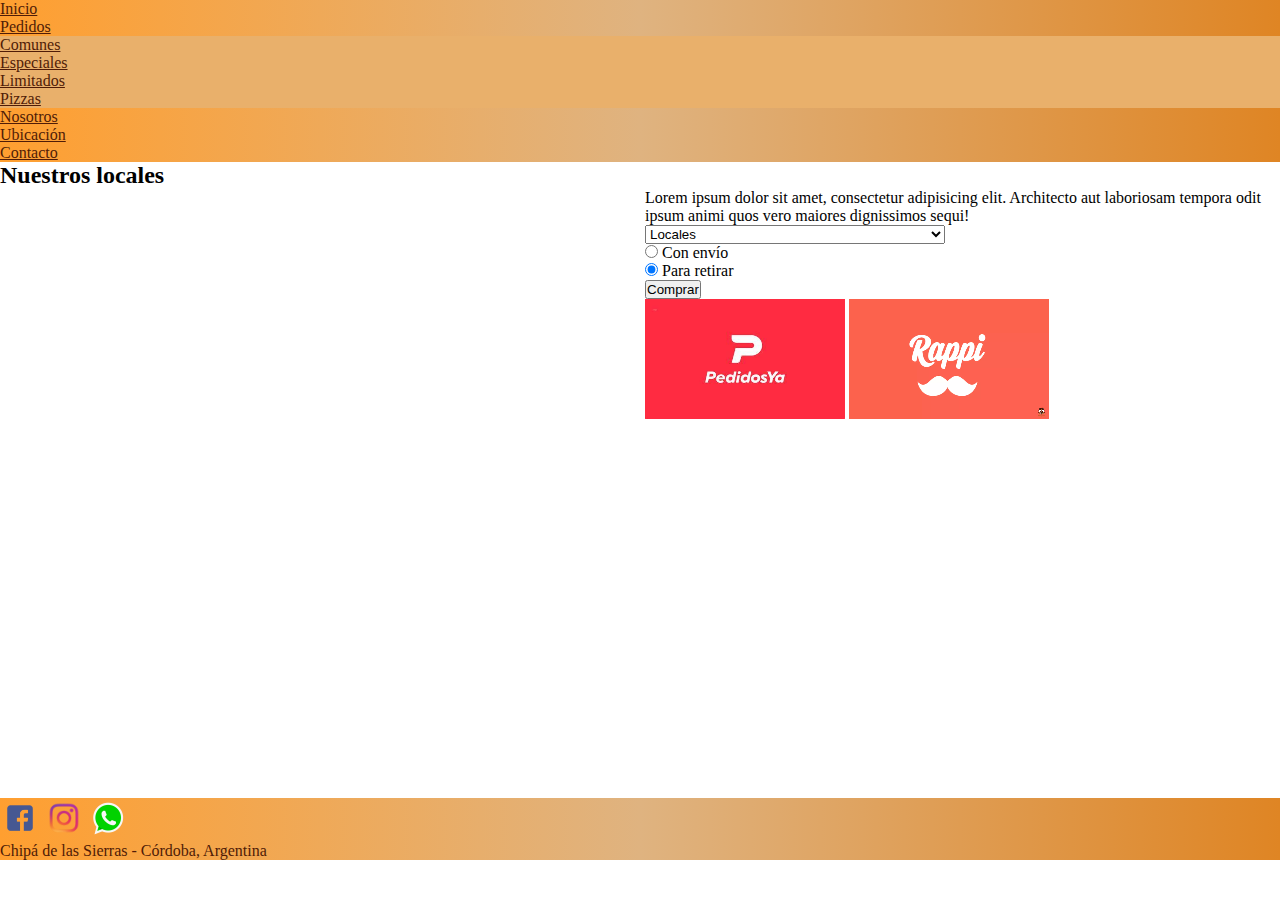
<file: PreEntrega2Garnica/pages/ubicacion.html>
<!DOCTYPE html>
<html lang="en">
    <head>
        <meta charset="UTF-8">
        <meta http-equiv="X-UA-Compatible" content="IE=edge">
        <meta name="viewport" content="width=device-width, initial-scale=1.0">
        <link href="https://unpkg.com/aos@2.3.1/dist/aos.css" rel="stylesheet">
        <link rel="stylesheet" href="../assets/css/style.css">
        <link rel="shortcut icon" href="../assets/png/chipá de las sierras 3.png" type="image/x-icon">
        <title>Chipá de las Sierras</title>
        <link rel="stylesheet" href="https://cdnjs.cloudflare.com/ajax/libs/font-awesome/6.2.1/css/all.min.css" integrity="sha512-MV7K8+y+gLIBoVD59lQIYicR65iaqukzvf/nwasF0nqhPay5w/9lJmVM2hMDcnK1OnMGCdVK+iQrJ7lzPJQd1w==" crossorigin="anonymous" referrerpolicy="no-referrer" />
        <link href="https://cdn.jsdelivr.net/npm/bootstrap@5.2.3/dist/css/bootstrap.min.css" rel="stylesheet" integrity="sha384-rbsA2VBKQhggwzxH7pPCaAqO46MgnOM80zW1RWuH61DGLwZJEdK2Kadq2F9CUG65" crossorigin="anonymous">
    </head>
<body>
    <nav class="navegador col-12 p-3" style="background: linear-gradient(90deg, rgba(255,159,48,1) 0%, rgba(223,179,128,1) 50%, rgba(223,133,36,1) 100%);">
        <ul class="nav nav-tabs justify-content-center">
            <li class="nav-item">
              <a class="nav-link fw-bold" aria-current="page" href="../index.html" style="color: rgb(80, 28, 7);">Inicio</a>
            </li>
            <li class="nav-item dropdown">
              <a class="nav-link dropdown-toggle fw-bold" data-bs-toggle="dropdown" href="./producto.html" role="button" aria-expanded="false" style="color: rgb(80, 28, 7);">Pedidos</a>
              <ul class="dropdown-menu" style="background-color: rgb(233, 176, 107);">
                <li><a class="dropdown-item text-center fw-bold" href="./producto.html#Comunes" style="color: rgb(80, 28, 7);">Comunes</a></li>
                <li><a class="dropdown-item text-center fw-bold" href="./producto.html#Especiales" style="color: rgb(80, 28, 7);">Especiales</a></li>
                <li><a class="dropdown-item text-center fw-bold" href="./producto.html#Limitados" style="color: rgb(80, 28, 7);">Limitados</a></li>
                <li><a class="dropdown-item text-center fw-bold" href="./producto.html#Pizzas" style="color: rgb(80, 28, 7);">Pizzas</a></li>
              </ul>
            </li>
            <li class="nav-item fw-bold">
              <a class="nav-link" href="./nosotros.html" style="color: rgb(80, 28, 7);">Nosotros</a>
            </li>
            <li class="nav-item fw-bold">
                <a class="nav-link" href="./ubicacion.html" style="color: rgb(80, 28, 7);">Ubicación</a>
            </li>
            <li class="nav-item fw-bold">
                <a class="nav-link" href="./contacto.html" style="color: rgb(80, 28, 7);">Contacto</a>
            </li>
          </ul>
    </nav>
    <header>
        <h2 class="ubicacion text-center m-4">Nuestros locales</h2>
    </header>
    <main>
        <section class="info-ubicacion justify-content-center">
            <div class="mapa ms-3 p-4" data-aos="fade-right" data-aos-duration="2500">
                <iframe src="https://www.google.com/maps/embed?pb=!1m18!1m12!1m3!1d77053.0755905854!2d-64.23814212003066!3d-31.405941819622466!2m3!1f0!2f0!3f0!3m2!1i1024!2i768!4f13.1!3m3!1m2!1s0x9432985f478f5b69%3A0xb0a24f9a5366b092!2zQ8OzcmRvYmE!5e0!3m2!1ses!2sar!4v1669747891947!5m2!1ses!2sar" width="600" height="600" style="border:0;" allowfullscreen="" loading="lazy" referrerpolicy="no-referrer-when-downgrade"></iframe>
            </div>
            <div class="texto-ubicacion ms-3 p-4">
                <p>Lorem ipsum dolor sit amet, consectetur adipisicing elit. Architecto aut laboriosam tempora odit ipsum animi quos vero maiores dignissimos sequi!</p>
                <div class="sucursales pt-3">
                    <select class="form-select form-floating form-select-lg mb-3" style="width: 300px;">
                        <option selected>Locales</option>
                        <option value="1">- Nueva Córdoba</option>
                        <option value="2">- Güemes</option>
                        <option value="3">- Alberdi</option>
                        <option value="3">- Argüello</option>
                    </select>
                </div>
                <div class="form-check pt-3">
                    <input class="form-check-input" type="radio" name="flexRadioDefault" id="conenvio">
                    <label class="form-check-label" for="conenvio">Con envío</label>
                </div>
                <div class="form-check pt-3">
                    <input class="form-check-input" type="radio" name="flexRadioDefault" id="retirar" checked>
                    <label class="form-check-label" for="retirar">Para retirar</label>
                </div>
                <div class="comprar row justify-content-center pt-4">
                    <button type="button" class="btn btn-outline-danger w-25">Comprar</button>
                </div>
                <div class="repartidor row justify-content-center mt-4">
                    <img class="pedidos pt-3 w-50" data-aos="fade-zoom-in" data-aos-easing="ease-in-back" data-aos-delay="200" data-aos-offset="0" src="../assets/img/pedidos.png">
                    <img class="rappi pt-3 w-50" data-aos="fade-zoom-in" data-aos-easing="ease-in-back" data-aos-delay="200" data-aos-offset="0" src="../assets/img/rappi.png">
                </div>
            </div>
        </section>
    </main>
    <aside>

    </aside>
    <footer style="background: linear-gradient(90deg, rgba(255,159,48,1) 0%, rgba(223,179,128,1) 50%, rgba(223,133,36,1) 100%);">
        <div class="redes d-flex flex-row justify-content-around">
            <img src="../assets/png/background-facebook-logo-5-300x300.png" width="40px">
            <img src="../assets/png/instagram-vector-png--400.png" width="40px">
            <img src="../assets/png/image.png" width="40px">
        </div>
        <div>
            <p class="text-center m-0 pt-1 fw-bold" style="color: rgb(80, 28, 7);">Chipá de las Sierras - Córdoba, Argentina</p>
        </div>
    </footer>
    
    <script src="https://cdn.jsdelivr.net/npm/bootstrap@5.2.3/dist/js/bootstrap.bundle.min.js" integrity="sha384-kenU1KFdBIe4zVF0s0G1M5b4hcpxyD9F7jL+jjXkk+Q2h455rYXK/7HAuoJl+0I4" crossorigin="anonymous"></script>
    <script src="https://unpkg.com/aos@2.3.1/dist/aos.js"></script>
    <script>
        AOS.init();
      </script>
</body>
</html>
</file>
<file: PreEntrega2Garnica/assets/css/style.css>
*{
    margin: 0;
    padding: 0;
    box-sizing:border-box;
}

body{
    overflow-x: hidden;
}

.texto-explicacion{
    display: grid;
    grid-template-columns: 50% 50%;
    grid-template-rows:auto;
    gap: 5px;
    grid-template-areas: "main main"
                         "main main";
}

.sierras:hover{
    transform: matrix(1, -0.3, 0, 1, 0, 0);
}

.logon:hover{
    transform: matrix(1, -0.3, 0, 1, 0, 0);
}

.info-ubicacion{
    display: grid;
    grid-template-columns: 50% 50%;
    grid-template-rows: auto;
    gap: 5px;
    grid-template-areas: "main main"
                         "main main";
}

.formulario{
    display: grid;
    grid-template-columns: 50% 50%;
    grid-template-rows:auto;
    gap: 5px;
    grid-template-areas: "main main"
                         "main main"
                         "main main"
                         "main main";
}
</file>
